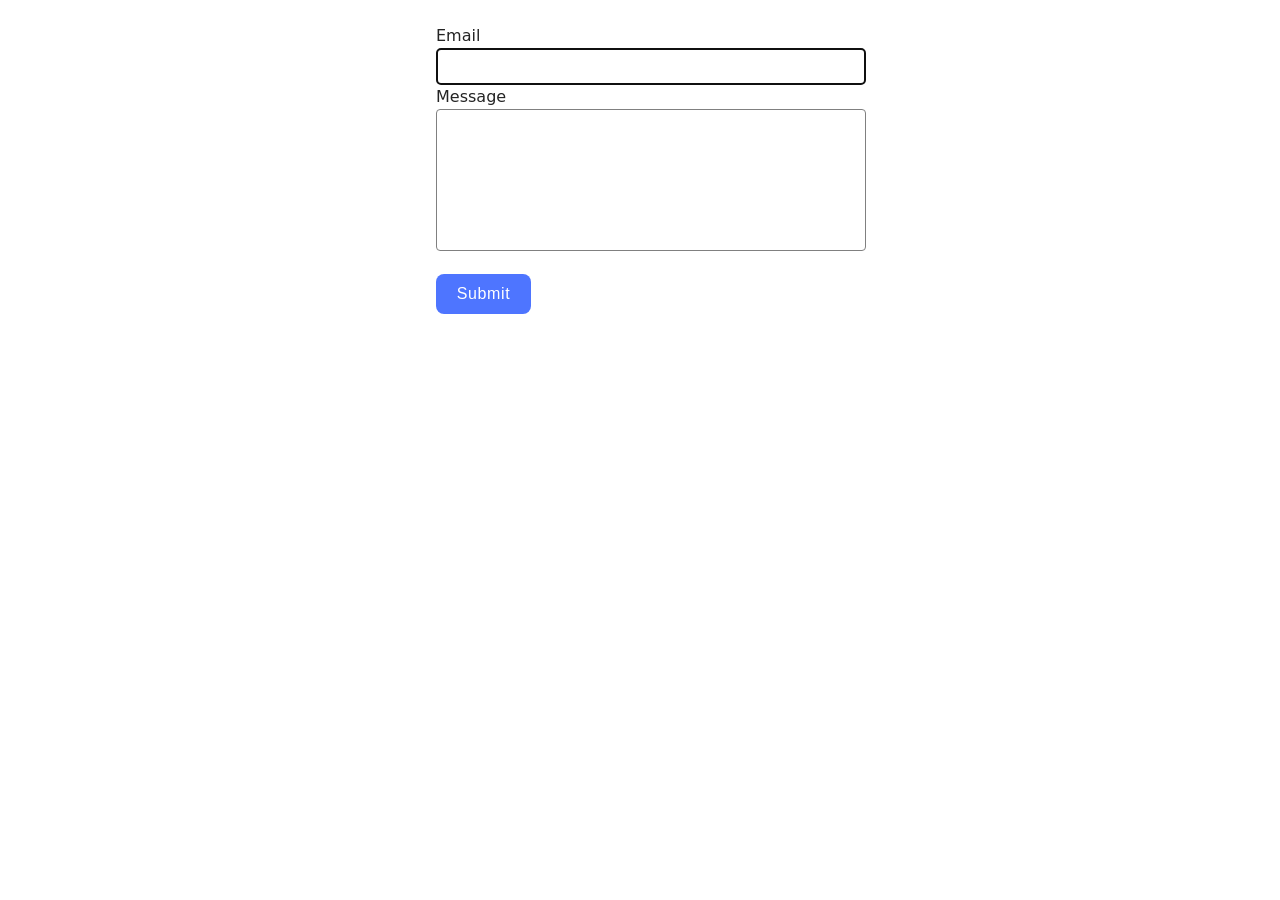
<file: src/2-form.html>
<!doctype html>
<html lang="en">
  <head>
    <meta charset="UTF-8" />
    <meta name="viewport" content="width=device-width, initial-scale=1.0" />
    <title>2-form</title>
    <link rel="icon" type="image/svg+xml" href="/favicon.svg" />
    <link rel="stylesheet" href="./css/styles.css" />
  </head>

  <body>
    <section>
      <div class="container">
        <form class="feedback-form" autocomplete="on">
          <div class="container-form">
            <label class="label-form">
              Email
              <input class="input-form" type="email" name="email" autofocus />
            </label>
            <label class="label-form">
              Message
              <textarea class="textar" name="message" rows="8"></textarea>
            </label>
          </div>
          <button class="button-form" type="submit">Submit</button>
        </form>
      </div>
    </section>
    <script type="module" src="./js/2-form.js"></script>
  </body>
</html>
</file>
<file: src/css/styles.css>
/**
  |============================
  | include css partials with
  | default @import url()
  |============================
*/
/* Common styles */
@import url('./reset.css');
@import url('./base.css');
@import url('./container.css');
@import url('./animations.css');

@import url('./gallery.css');
@import url('./form.css');
</file>
